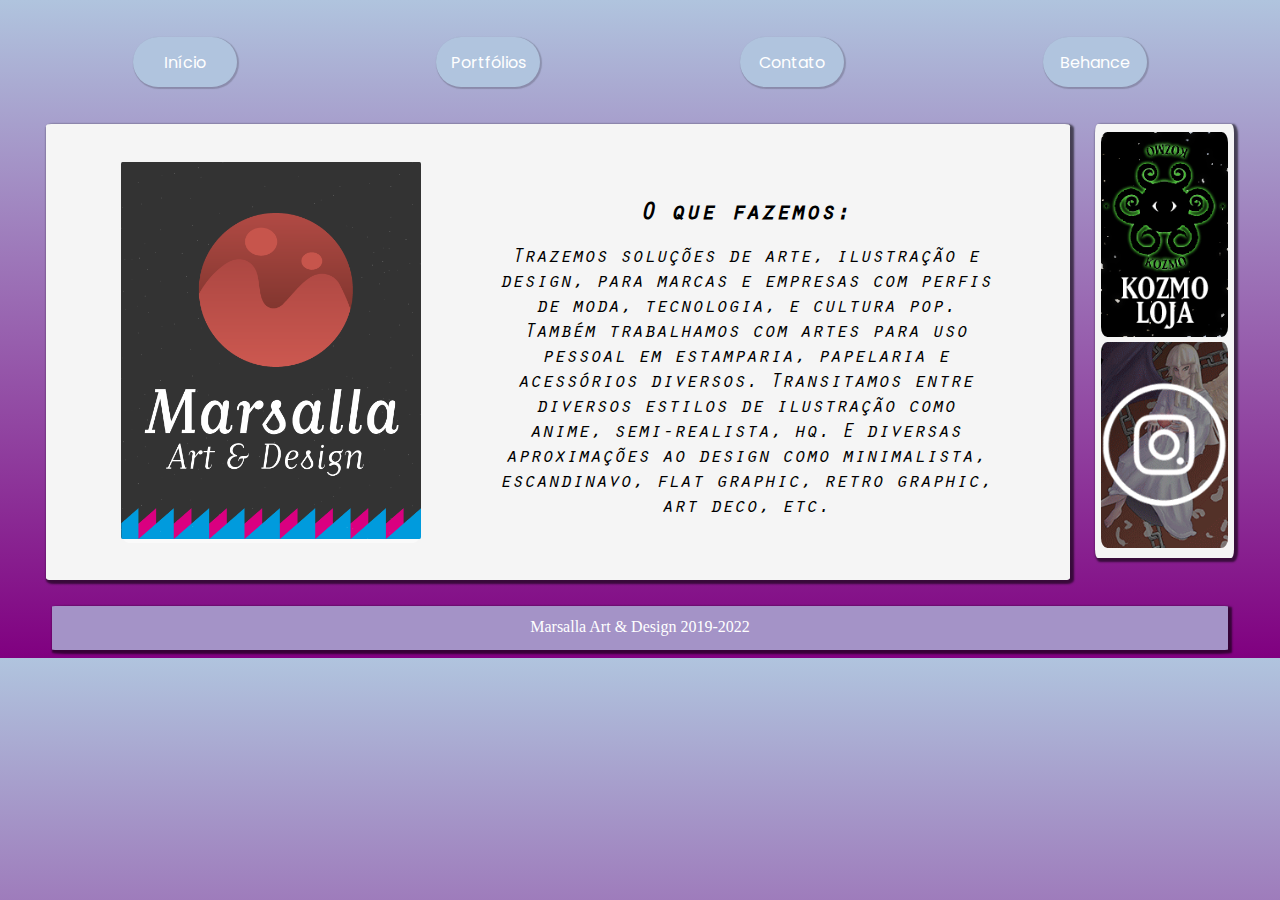
<file: index.html>
<!DOCTYPE html>
<html lang="pt-br">
<head>
    <meta charset="UTF-8">
    <script src="https://cdnjs.cloudflare.com/ajax/libs/jquery/3.2.1/jquery.js"></script>
        
    <link
      rel="stylesheet"
      href="style.css"
    />
    <link 
      rel="shortcut icon" 
      href="data/imgs/favicon.png" 
      type="image/x-icon" />
  
    <title>Marsalla Art & Design</title>
    <meta http-equiv="X-UA-Compatible" content="IE=edge">
    <meta name="viewport" content="width=device-width, initial-scale=1.0">
</head>

<body>



<nav>
  <div class="links" id="links">
    <span class="links"><a href="index.html" tabindex="1" target="_self" rel="internal">Início</a></span>
    <span class="links"><a href="portfolio.html" tabindex="1" target="_self" rel="internal">Portfólios</a></span>
    <span class="links"><a href="contact.html" tabindex="1" target="_self" rel="internal">Contato</a></span>
    <span class="links"><a href="https://www.behance.net/marsallaart" tabindex="1" target="_blank" rel="external">Behance</a></span>
  </div>
</nav>
     
<main>
  <div class="container">
    <span class ="art"><img src="data/imgs/marsalla-art.png" alt="arte"></span>
        <span class="text"><h1>O que fazemos:</h1> Trazemos soluções de arte, ilustração e design, para marcas e empresas com perfis de moda, tecnologia, e cultura pop. Também trabalhamos com artes para uso pessoal em estamparia, papelaria e acessórios diversos. Transitamos entre diversos estilos de ilustração como anime, semi-realista, hq. E diversas aproximações ao design como minimalista, escandinavo, flat graphic, retro graphic, art deco, etc.
        </span>
  </div>
  
  <div class="banner">
    <a href="loja.html" target="_blank"><span class="bannerimg"><img src="data/imgs/banners/banner test.gif" alt="banner kozmo"></span></a>
    <a href="http://instagram.com/marsallaart/" target="_blank"><span class="bannerimg"><img src="data/imgs/banners/insta test.gif" alt="banner insta"></span></a>
    
  </div>

  
  
</main>

<footer>
  <div class="footer">
    Marsalla Art & Design 2019-2022
  </div>
  </footer>
  
</body>

</html>
</file>
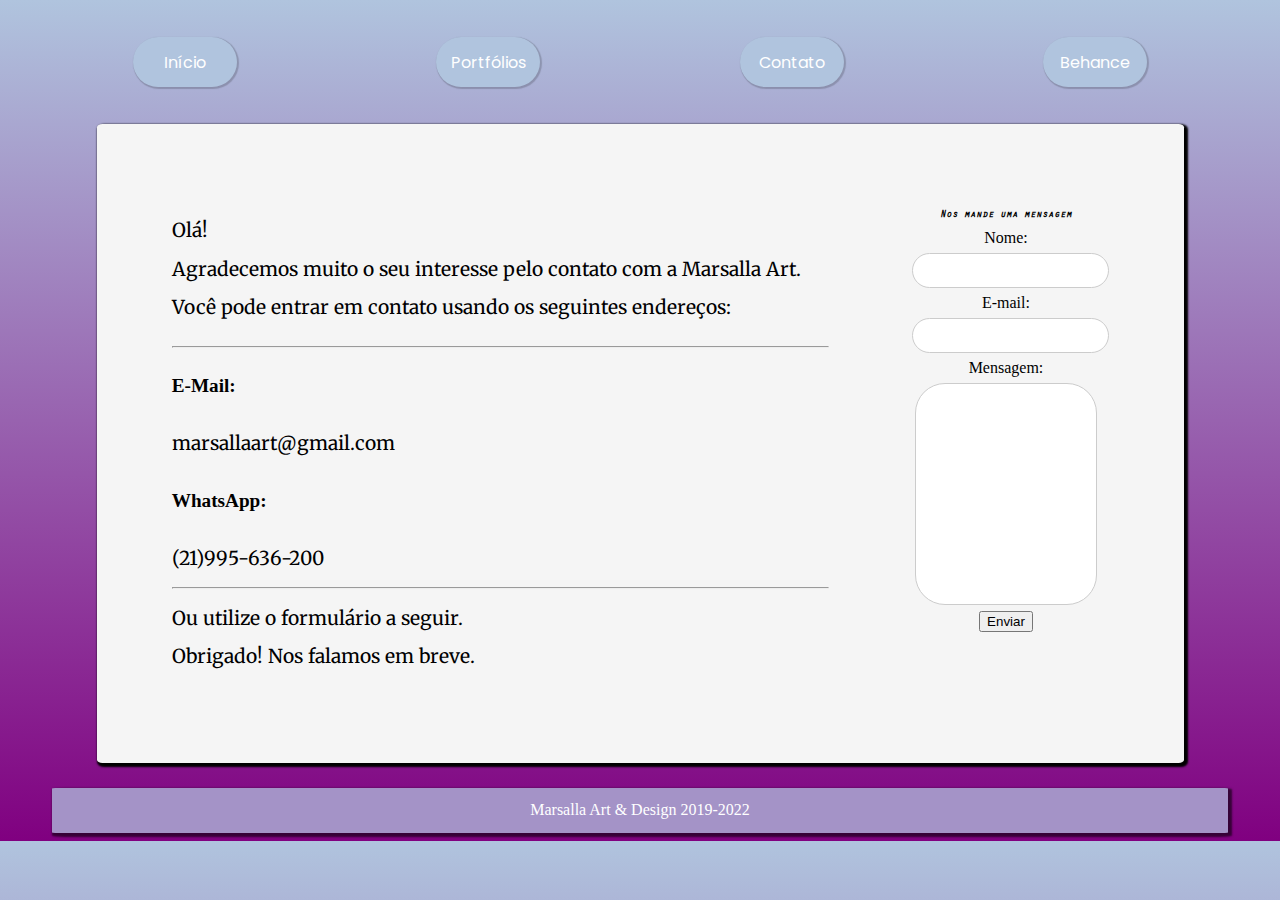
<file: contact.html>
<!DOCTYPE html>
<html lang="pt-br">
<head>
    <meta charset="UTF-8">
    <script src="https://cdnjs.cloudflare.com/ajax/libs/jquery/3.2.1/jquery.js"></script>
    
    
    <link
      rel="stylesheet"
      href="style.css"
    />
    <link rel="shortcut icon" href="data/imgs/favicon.png" type="image/x-icon" />
  
    <title>Contato</title>
    <meta http-equiv="X-UA-Compatible" content="IE=edge">
    <meta name="viewport" content="width=device-width, initial-scale=1.0">
</head>

<body>

<nav>
  <div class="links" id="links">
    <span class="links"><a href="index.html" tabindex="1" target="_self" rel="internal">Início</a></span>
    <span class="links"><a href="portfolio.html" tabindex="1" target="_self" rel="internal">Portfólios</a></span>
    <span class="links"><a href="contact.html" tabindex="1" target="_self" rel="internal">Contato</a></span>
    <span class="links"><a href="https://www.behance.net/marsallaart" tabindex="1" target="_blank" rel="external">Behance</a></span>
  </div>
</nav>

<main>
<div class="box2">
  <div class="contato"><p>Olá!
    <br>
    Agradecemos muito o seu interesse pelo contato com a Marsalla Art.
    Você pode entrar em contato usando os seguintes endereços:
    <br>
    <hr>
    <h3>E-Mail:</h3> <a href=mailto:marsallaart@gmail.co,>marsallaart@gmail.com</a>
    <br>
    <h3>WhatsApp:</h3> (21)995-636-200
    <br>
    <hr>
    Ou utilize o formulário a seguir.
    <br>
    Obrigado! Nos falamos em breve.
  </p></div>
  <div class="mailto">
  <form action="https://www.formbackend.com/f/d74f6d3f890819fd" method="POST">
    <h2>Nos mande uma mensagem</h2>
    Nome: <br> <input type="nome" name="Nome">
    <br>
    E-mail: <br><input type="email" name="email">
    <br>
    Mensagem: <br><input type="text" name="mensagem">
    </select>
    <br>
    <button type="submit">Enviar</button>
</form>
  </div>
</div>
</main>

<footer>
<div class="footer">
  Marsalla Art & Design 2019-2022
</div>
</footer>


</body>
</file>
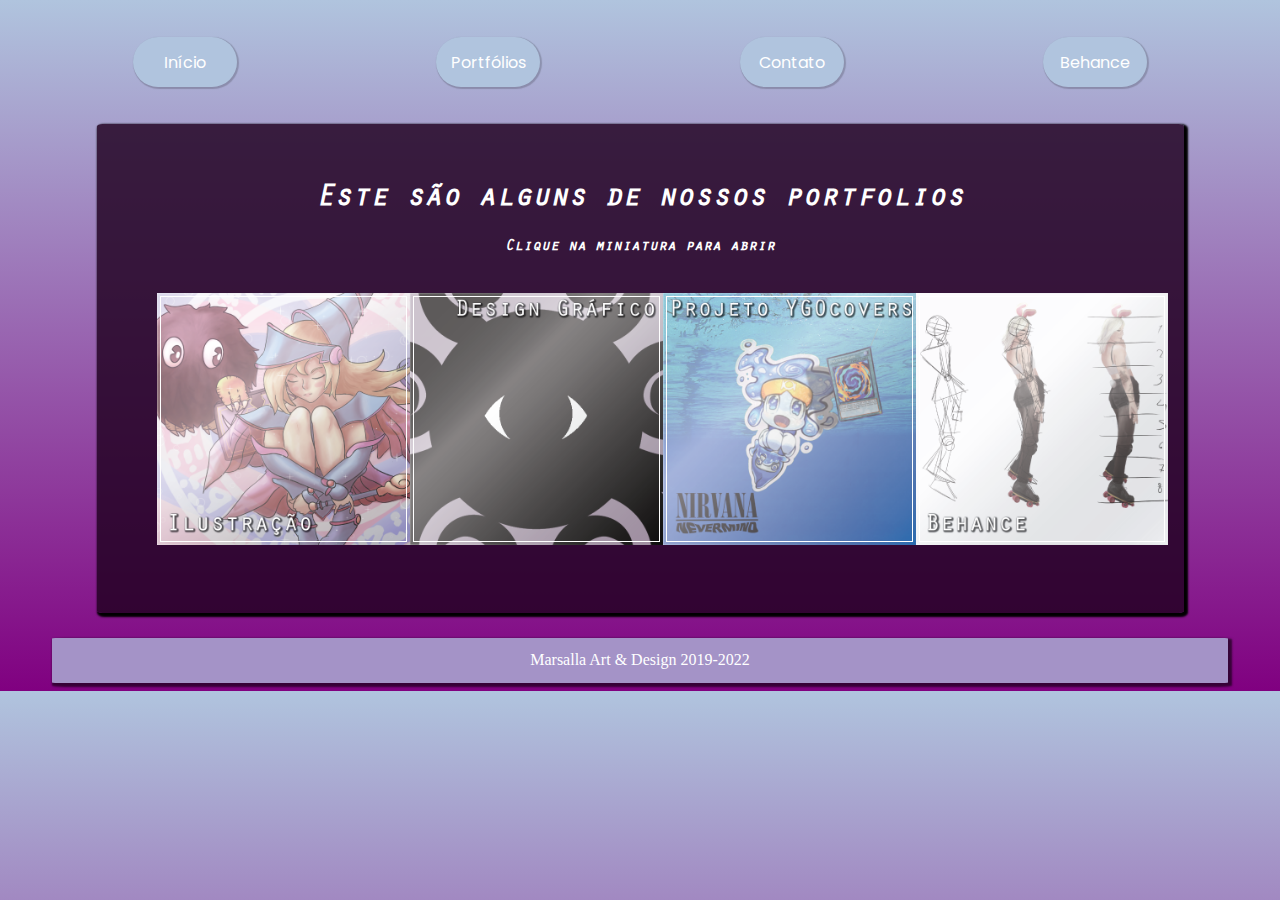
<file: portfolio.html>
<!DOCTYPE html>
<html lang="pt-br">
<head>
    <meta charset="UTF-8">
    <script src="https://cdnjs.cloudflare.com/ajax/libs/jquery/3.2.1/jquery.js"></script>
       
    <link
      rel="stylesheet"
      href="style.css"
    />
    <link 
    rel="shortcut icon" 
    href="data/imgs/favicon.png" 
    type="image/x-icon" />
  
    <title>Portfólios</title>
    <meta http-equiv="X-UA-Compatible" content="IE=edge">
    <meta name="viewport" content="width=device-width, initial-scale=1.0">
</head>

<body>
    


<nav>
  <div class="links" id="links">
    <span class="links"><a href="index.html" tabindex="1" target="_self" rel="internal">Início</a></span>
    <span class="links"><a href="portfolio.html" tabindex="1" target="_self" rel="internal">Portfólios</a></span>
    <span class="links"><a href="contact.html" tabindex="1" target="_self" rel="internal">Contato</a></span>
    <span class="links"><a href="https://www.behance.net/marsallaart" tabindex="1" target="_blank" rel="external">Behance</a></span>
  </div>
</nav>

   <main>
      <div class="box"> 
        <h1>Este são alguns de nossos portfolios</h1>
        <h2>Clique na miniatura para abrir</h2>
        <div class="portfolios">
        <a href="portfolio-art.html" target="_self"><img src="data/imgs/portfolios/illust.png" class="thumbnail" alt="Arte"> </a>
        <a href="portfolio-design.html" target="_self"><img src="data/imgs/portfolios/design.png" class="thumbnail" alt="Arte"> </a>
        <a href="ygocovers.html" target="_self"><img src="data/imgs/portfolios/ygocovers.png" class="thumbnail" alt="Arte"> </a>
        <a href="https://www.behance.net/marsallaart" target="_blank"><img src="data/imgs/portfolios/behance.png" class="thumbnail" alt="Arte"> </a>
        </div>
      </div>
    </main>  

   <footer>
<div class="footer">
  Marsalla Art & Design 2019-2022
</div>
</footer>
  
  </body>
</file>
<file: style.css>
@import url('https://fonts.googleapis.com/css2?family=Lora&family=Merriweather&family=Poppins:wght@300&display=swap');
@font-face {
    font-family: Orator;
    src: url(data/fonts/Orator/OratorStd-Slanted.otf);
}

        @charset "UTF-8";

        /* CSS HEX 
        --light-steel-blue: #b0c4deff;
        --blue-bell: #a493c7ff;
        --purple-plum: #9862afff;
        --patriarch: #800080ff;
        --dark-purple: #200020ff;
        */

        :root {
            --light-steel-blue: #b0c4deff;
            --blue-bell: #a493c7ff;
            --purple-plum: #9862afff;
            --patriarch: #800080ff;
            --dark-purple: #200020ff;
        }

        @media screen and (max-width: 600px) {
            .column {
              width: 100%;
            }
          }

        h1{
            font-style: normal;
            font-family:'orator';
            font-size: 1.2em;
            text-align: center;
        }


        h2 {
            font-style:normal;
            font-family:'orator';
            font-size: 0.6em;
        }

        h3 {
            font-style:normal;
            font-family:'lora, sans serif';
            font-size: 1.0em;
        }


        body {
            
            background-image:linear-gradient(#b0c4de,#800080);
            -webkit-user-select: none;       
            -moz-user-select: none; 
            -ms-user-select: none; 
            user-select: none;
            
        }
        
    
        
        a {   
            color: black;   
            text-decoration: none;
        }
    
    
        a:visited {
            color: black;
            outline: none;
            text-decoration: none;
            
            
         }
        a:hover {
            color: gray;
            outline: none;
            text-decoration: none;
            
        }
        a:active {
            color: black;
            outline: none;
            text-decoration: none;
            
        }   
        
        a[tabindex]:focus {
            color: black;
            outline: none;
            text-decoration: none;
            

    
        }
        img {
            margin: auto;
            border-radius:  10% 10%;
            max-width: auto;
            max-height: auto;
            }
        
div {
 }

    .logo {
        text-align: center;
        height: 200px;
        width: auto;
    }
    .logo img {
        margin: auto;
        border-radius: 10% 10%;
        max-width: 100%;
        max-height: 100%;
        }


    .box {
    text-align: center;
    color:white;
    font-size: 1.6em;
    display:table;
    position: relative;
    background-color: rgba(32, 0, 32, 0.822);
    margin: auto;
    border-radius: 0.5% 0.5%;
    width: 80%;
    height: auto;
    padding: 3%;
    box-shadow: 2px 2px 2px 2px rgb(0, 0, 0);
    }


    .portfolios {
        display: inline-flex;
        margin: auto;
        width: 100%;
        padding: 1% 1%;
        
    }
    .portfolios img {
        margin: 5%;
        border-radius: 0;
        max-height: 100%;
        max-width: 100%;
    }

    .artworks {
        display: inline-block;
        justify-content: space-around;
        background-color: none;
        margin: auto;
        width: 70%;
        padding: 0% 3%;
        text-align: center;
        
    }
    
    .artworks img {
    margin: auto;
    border-radius: 0;
    max-height: 200px;
    max-width: 200px;

    }
    .thumbnail {  
        outline: 1px solid white;
        outline-offset: -4px;
        background-color:rgba(255,255,255,0.5);
        border-radius: 0.5% 0.5%;
        display: inline-block; 
        position:flex;
        cursor: pointer; 
        -webkit-transition-property: all; 
        -webkit-transition-duration: 0.3s; 
        -webkit-transition-timing-function: ease; 
        } 
        .thumbnail:hover { 
        transform: scale(1.3); 

        }
    

    .container {
        display: flex;
        float: left;
        position: relative;
        padding: 3%;
        margin-left: 3%;
        background-color: whitesmoke;
        border-radius: 0.5% 0.5%;
        width: 75%;
        flex-wrap: wrap;
        flex-direction: row;
        box-shadow: 2px 2px 2px 2px rgba(0, 0, 0, 0.582);
    }

    .container img {
        margin: auto;
        border-radius: 0.5%;
        max-width: 100%;
        max-height: 100%;
        }
    
    .banner {
        display: flex;
        float: right;
        position: relative;
        padding: 0.5%;
        margin-right: 3%;
        background-color:whitesmoke;
        border-radius: 2%;
        width: 10%;
        flex-wrap: wrap;
        flex-direction: row;
        box-shadow: 2px 2px 2px 2px rgba(0, 0, 0, 0.582);
    }

    .banner img {
        margin: auto;
        border-radius: 5% 5%;
        max-width: 100%;
        max-height: 100%;
        }

        span.bannerimg {

            display: inline-block;
            margin: auto;
            margin-top: 1%;
            width: 100%;
            border-radius:  3%;
        }
        span.art {
            display:inline-block;
            margin:auto;
            width:300px;
            border-radius: 3%;
            background-color:rgba(255,255,255,0.5);
                               
            }
            
    
        span.text {
            font-family: 'Orator';
            text-align: center;
            justify-items: center;
            align-content: center;
            font-size: 1.3em;
            color: black;
            width: 500px;
            margin:auto;
        }
        
footer{
            text-align: center;
        }
    .footer {
        color: white;
        display: inline-block;
        background-color: var(--blue-bell);
        position: flex;
        margin-top: 2%;
        padding-top: 1%;
        bottom: 0;
        border-radius: 0.9%;
        width: 93%;
        height: 2em;
        text-align: center;
        flex-wrap: wrap;
        flex-direction: column;
        box-shadow: 2px 2px 2px 2px rgba(0, 0, 0, 0.582);
        }

        .box2 {
        display: flex;
        text-align: center;
        justify-content: space-around;
        flex-wrap: wrap;
        flex-direction: row;
        position: relative;
        background-color: whitesmoke;
        margin: auto;
        border-radius: 0.5% 0.5%;
        width: 80%;
        height: auto;
        padding: 3%;
        box-shadow: 2px 2px 2px 2px rgb(0, 0, 0);
            }

            .contato {
                line-break: 2em;
                line-height: 2em;
                font-family: 'Merriweather', serif;
                text-align: left;
                font-size: 1.2em;
                padding: 30px;
                width: auto;
                height: auto;
                max-width: 65%;
                max-height: 100%;
                border-radius: 0.5% 0.5%;
                margin:auto;
                -webkit-user-select: text;       
                -moz-user-select: text; 
                -ms-user-select: inherit; 
                user-select: text;
            
            }
            
              .mailto {
                margin: 1%;
                text-align: center;
                border-radius: 30px/30px;
                padding: 30px;
                max-width: 100%;
                max-height: 100%;
                width: auto;
                height: auto;
              }
            
            
.links {
    text-align: center;
    display:flex;
    width: auto;
    height: auto;
    justify-content: space-around;
    border-radius: 30px/30px;
    padding: 1%;
    margin: 1%;
    align-content:center;
    }

input[type=nome], select, textarea {
    width: 100%;
    padding: 9px;
    border: 1px solid #ccc;
    border-radius: 30px;
    box-sizing: border-box;
    width:auto;
    height:auto;
    margin: 3%
    }

input[type=text], select, textarea {
    width: 100%;
    padding: 10px;
    border: 1px solid #ccc;
    border-radius: 30px;
    box-sizing: content-box;
    margin: 3%;
    width:80%;
    height:200px;
    }

    input[type=email], select, textarea {
        width: 100%;
        padding: 9px;
        border: 1px solid #ccc;
        border-radius: 30px;
        box-sizing: border-box;
        width:auto;
        height:auto;
        margin: 3%
        }
  
  input[type=submit] {
    background-color: #04AA6D;
    color: white;
    padding: 12px 20px;
    border: none;
    border-radius: 4px;
    cursor: pointer;
  }
  
  input[type=submit]:hover {
    background-color: #45a049;
  }
  
  form {
    text-align:center;
  }




    div#links a:link {color: white;}
    div#links a:visited {color: white;}
    div#links a:active {color: white;}
    div#links a:hover {color: white;}

    span.links {
        font-family:"Poppins", sans-serif;
        display: flex;
        justify-content: space-around;
        width: 80px;
        height: auto;
        background-color: #b0c4deff;
        border-radius: 30px/30px;
        margin: 1%;
        -webkit-transition-property: all; 
        -webkit-transition-duration: 0.3s; 
        -webkit-transition-timing-function: ease; 
        box-shadow: 1px 1px 1px 1px rgba(0, 0, 0, 0.185);
    }

    span.links:hover {
        transform: scale(1.03);
        background-color:#800080ff;
    }
</file>
